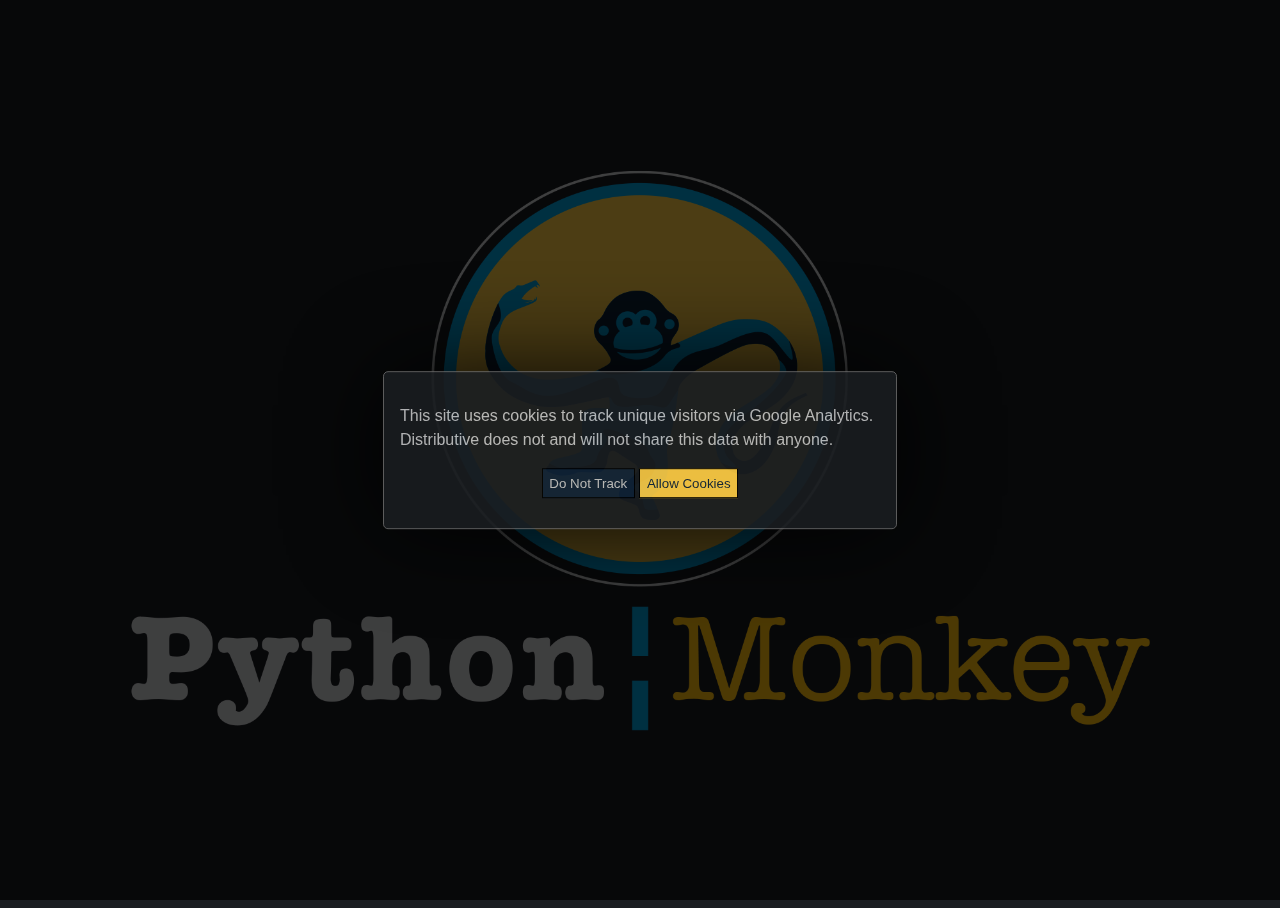
<file: index-old.html>
<!doctype html>
<html>
  <head>
    <title>PythonMonkey - JavaScript meets Python</title>
    <meta charset="utf-8">
    <meta name="description" content="PythonMonkey allows Python developers to use complex JavaScript libraries without awkward syntax or performance penalties.">
    <meta name="viewport" content="width=device-width, initial-scale=1">

    <meta property="og:title" content="PythonMonkey - JavaScript meets Python">
    <meta property="og:description" content="PythonMonkey allows Python developers to use complex JavaScript libraries without awkward syntax or performance penalties.">
    <meta property="og:image" content="https://pythonmonkey.io/images/pythonmonkey-site-preview.png">
    <meta property="og:url" content="https://pythonmonkey.io/">
    <meta property="og:type" content="website">

    <meta name="twitter:card" content="summary_large_image">
    <meta name="twitter:title" content="PythonMonkey - JavaScript meets Python">
    <meta name="twitter:description" content="PythonMonkey allows Python developers to use complex JavaScript libraries without awkward syntax or performance penalties.">
    <meta name="twitter:image" content="https://pythonmonkey.io/images/pythonmonkey-site-preview.png">

    <style>
HTML
{
  width: 100%;
  height: 100%;
}

BODY
{
  position: static;
  background-color: #1a1d21;
  background-image: url(./pythonmonkey-full-reverse.png);
  background-size: 80% auto;
  background-repeat: no-repeat;
  background-position: center;
  height: 100%;
  width: 100%;
  overflow: hidden;
  text-align: center;
  font-family: arial, helvetica, sans-serif;
  color: #c4c5c6;
  line-height: 1.5em;
}

BODY[gdpr-query=complete]
{
  cursor: pointer;
}

A
{
  color: #c4c5c6;
  text-decoration: none;
}

A:hover
{
  text-decoration: underline;
}

A.no-show, SPAN.no-show
{
  opacity: 0;
}

DIV#gdpr-blocker
{
  position: fixed;
  overflow: hidden;
  top: 0;
  left: 0;
  width: 100%;
  height: 100%;
  background: rgba(0,0,0,0.7);
  transition: all 450ms ease-out;
}

BODY[gdpr-query=complete] DIV#gdpr-blocker
{
  opacity: 0;
  pointer-events: none;
}

DIV#gdpr-dialog
{
  position: fixed;
  display: inline-block;
  top: 50%;
  left: 50%;
  transform: translate(-50%, -50%);
  border-radius: 5px;
  border: 1px solid #666;
  background-color: #1a1d21;
  padding: 1em;
  width: 80%;
  max-width: 30em;
  transition: all 150ms ease-in;
  opacity: 0.9;
  box-shadow: 0px 0px 100px black;
}

BODY[gdpr-query=complete] DIV#gdpr-dialog,
BODY[gdpr-query=complete] DIV#gdpr-dialog BUTTON
{
  opacity: 0;
  font-size: 0;
  border: 0;
  padding: 0;
  color: #000;
}

DIV#gdpr-dialog P
{
  text-align: left;
}

BUTTON
{
  background-color: #102338;
  color: #c4c5c6;
  padding: 0.5em;
  margin-bottom: 1em;
  border: 1px solid black;
  cursor: pointer;
}

BUTTON:hover
{
  border: 1px solid #102338;
}

BUTTON.default-action
{
  background-color: #fecd45;
  color: #102338;
}

BUTTON.default-action:hover
{
  border: 1px solid #fecd45;
}

BUTTON:active
{
  position: relative;
  top: 1px;
  left: 1px;
  filter: brightness(0.9);
}
    </style>
  </head>
  <body>
    <span class='no-show'>
      PythonMonkey allows Python developers to use complex JavaScript libraries without awkward syntax or performance penalties.
      This deep integration of JavaScript and Python is achieved by embedding a <a href="https://spidermonkey.dev/">SpiderMonkey</a>
      runtime in the Python VM. PythonMonkey makes it possible to share data, functions, events, etc, across runtimes. Data sharing 
      respects host language idioms and shares memory between runtimes whenever possible.
    </span>
    <a class='no-show' href="https://github.com/Distributive-Network/PythonMonkey#pythonmonkey">Source Code</a>
    <a class='no-show' href="https://pypi.org/project/pythonmonkey/">PyPI PIP package</a>
  </body>
  <script>
'use strict';

const gtagHTML = `
<!-- Google tag (gtag.js) -->
<script async src="https://www.googletagmanager.com/gtag/js?id=G-F6ZF7J18CR"></sc${''}ript>
<script>
</sc${''}ript>
`;

function setTracking(allow)
{
  document.body.setAttribute('gdpr-query', 'complete');
  window.localStorage.setItem('gdpr-query', JSON.stringify(allow));

  window.setTimeout(() => {
    console.log('allow-tracking=', allow);
    if (allow)
    {
      const gaScript = document.createElement('SCRIPT');
      gaScript.setAttribute('type', 'text/javascript');
      gaScript.setAttribute('src', 'https://www.googletagmanager.com/gtag/js?id=G-F6ZF7J18CR');
      gaScript.onload = function gaScript$onload() {
        console.debug('loaded google analytics');
        window.dataLayer = window.dataLayer || [];
        function gtag()
        {
          dataLayer.push(arguments);
        }
        gtag('js', new Date());
        gtag('config', 'G-F6ZF7J18CR');
      };
      gaScript.onerror = console.error;
      document.body.appendChild(gaScript);
    }
    document.body.onclick = () => { window.location.href = document.querySelector('A.no-show').getAttribute('href') };
  }, 30);
}

if (window.localStorage.getItem('gdpr-query'))
{
  const trackingAllowed = JSON.parse(window.localStorage.getItem('gdpr-query'));
  if (trackingAllowed)
    setTracking(true);
}
  </script>
  <div id="gdpr-blocker">
    <div id="gdpr-dialog">
      <p>This site uses cookies to track unique visitors via Google Analytics. <a href="https://distributve.network">Distributive</a> does not and will not share this data with anyone.</p>
      <button onclick='setTracking(false)'>Do Not Track</button>
      <button onclick='setTracking(true)' class='default-action'>Allow Cookies</button>
    </div>
  </div>
</html>
</file>
